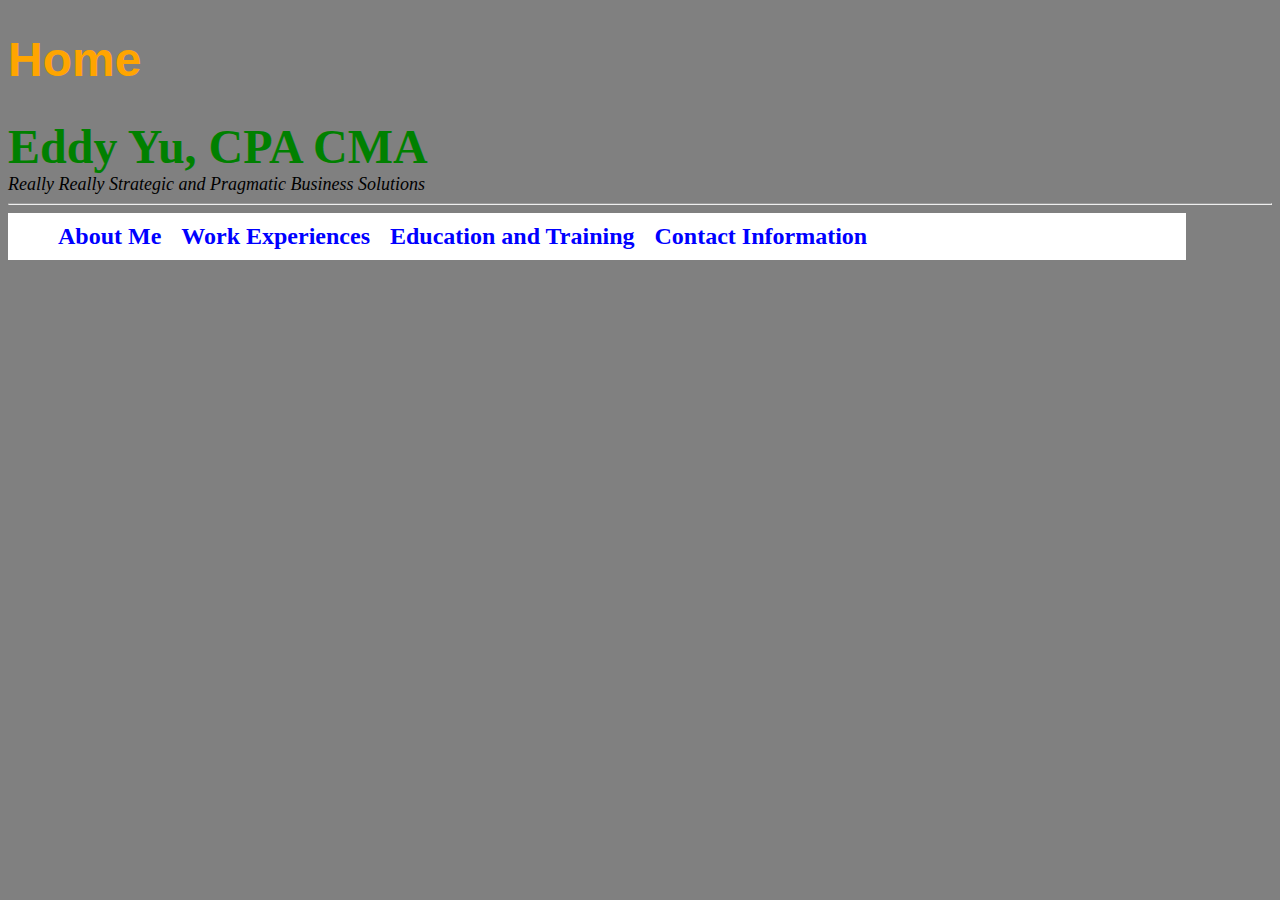
<file: index.html>
<!DOCTYPE html>
<html>

<head>
	<meta charset="utf-8">
	<title>Home - Eddy Yu, CPA CMA</title>
	<link href="style.css" type="text/css" rel="stylesheet" />
</head>

<body>

<header>
	<h1 class="page-title">Home</h1>
	
</header>

<article>

<section>
	<p class="calling-card">Eddy Yu, CPA CMA</p>
	<p class="moto">Really Really Strategic and Pragmatic Business Solutions</p>
</section>


</article>

<hr>

<nav class="nav">

	<ul class="nav-list">
		<li>About Me</li>
		<li>Work Experiences</li>
		<li>Education and Training</li>
		<li>Contact Information</li>
	</ul>

</nav>

</body>

</html>
</file>
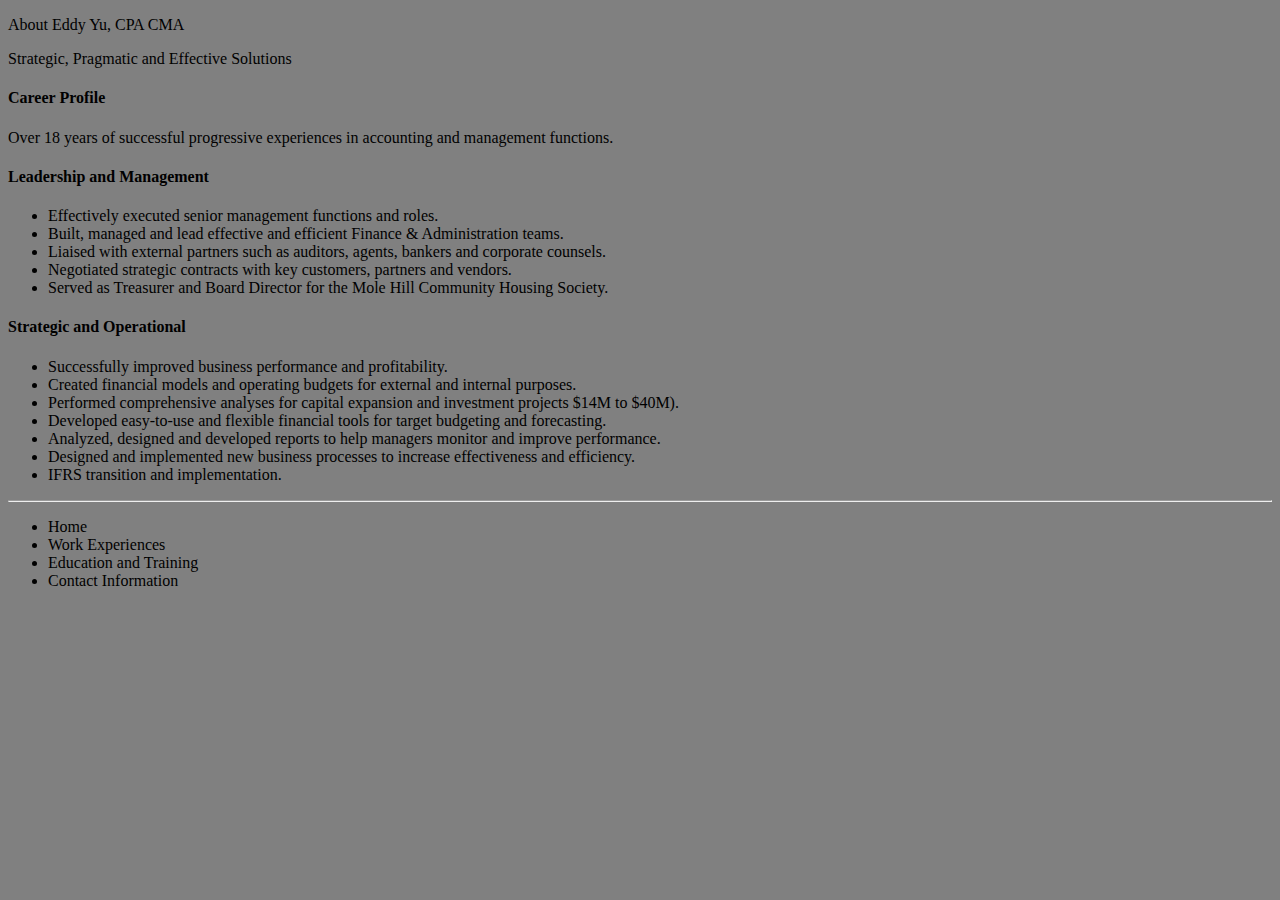
<file: about.html>
<!DOCTYPE html>
<html>

<head>
	<meta charset="utf-8">
	<title>About - Eddy Yu, CPA CMA</title>
	<link rel="stylesheet" href="style.css">
</head>

<body>

<header>
	<p class="page title">About Eddy Yu, CPA CMA</p>
	<p>Strategic, Pragmatic and Effective Solutions</p>
</header>

<article>

<section>

	<h4>Career Profile</h4>
		<p>Over 18 years of successful progressive experiences in accounting and management functions.</p>

	<h4>Leadership and Management</h4>
		<ul>
			<li>Effectively executed senior management functions and roles.
			<li>Built, managed and lead effective and efficient Finance & Administration teams.
			<li>Liaised with external partners such as auditors, agents, bankers and corporate counsels.
			<li>Negotiated strategic contracts with key customers, partners and vendors.
			<li>Served as Treasurer and Board Director for the Mole Hill Community Housing Society.
		</ul>

	<h4>Strategic and Operational</h4>
		<ul>
			<li>Successfully improved business performance and profitability.
			<li>Created financial models and operating budgets for external and internal purposes.</li>
			<li>Performed comprehensive analyses for capital expansion and investment projects $14M to $40M).</li>
			<li>Developed easy-to-use and flexible financial tools for target budgeting and forecasting.</li>
			<li>Analyzed, designed and developed reports to help managers monitor and improve performance.</li>
			<li>Designed and implemented new business processes to increase effectiveness and efficiency.</li>
			<li>IFRS transition and implementation.</li>
		</ul>
<hr>



</section>


</article>

<nav>

<ul>
	<li>Home</li>
	<li>Work Experiences</li>
	<li>Education and Training</li>
	<li>Contact Information</li>
</ul>
</nav>

</body>

</html>
</file>
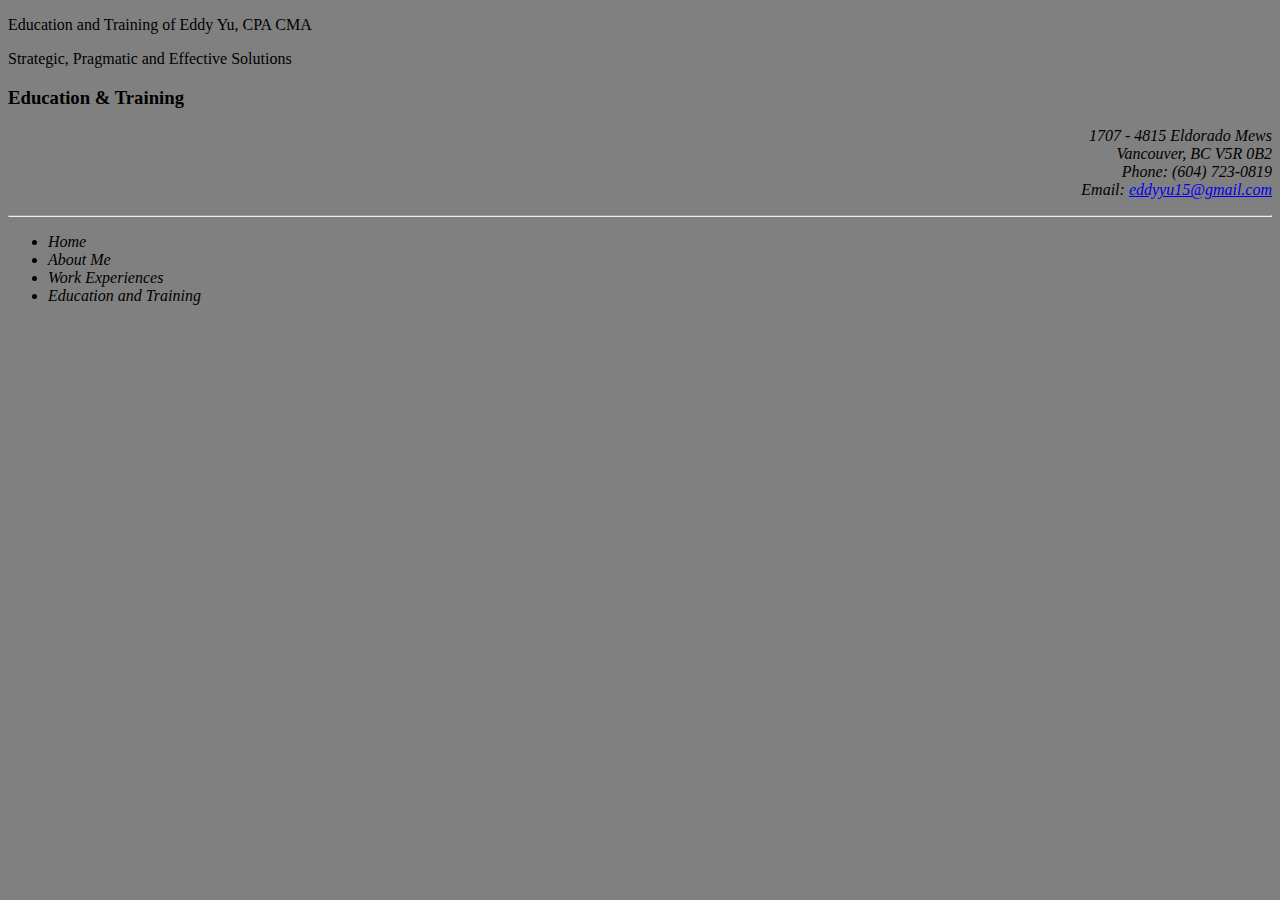
<file: contact_info.html>
<!DOCTYPE html>
<html>

<head>
	<meta charset="utf-8">
	<title>Education & Training - Eddy Yu, CPA CMA</title>
	<link rel="stylesheet" href="style.css">
</head>

<body>

<header>
	<p class="page title">Education and Training of Eddy Yu, CPA CMA</p>
	<p>Strategic, Pragmatic and Effective Solutions</p>
</header>

<h3>Education & Training</h3>

	<p style="text-align:right;"><em>1707 - 4815 Eldorado Mews<br>Vancouver, BC V5R 0B2<br>Phone: (604) 723-0819<br>Email: <a href="mailto:eddyyu15@gmail.com">eddyyu15@gmail.com</a></p>


<hr>

<nav>

<ul>
	<li>Home</li>
	<li>About Me</li>
	<li>Work Experiences</li>
	<li>Education and Training</li>
</ul>
</nav>

</body>

</html>
</file>
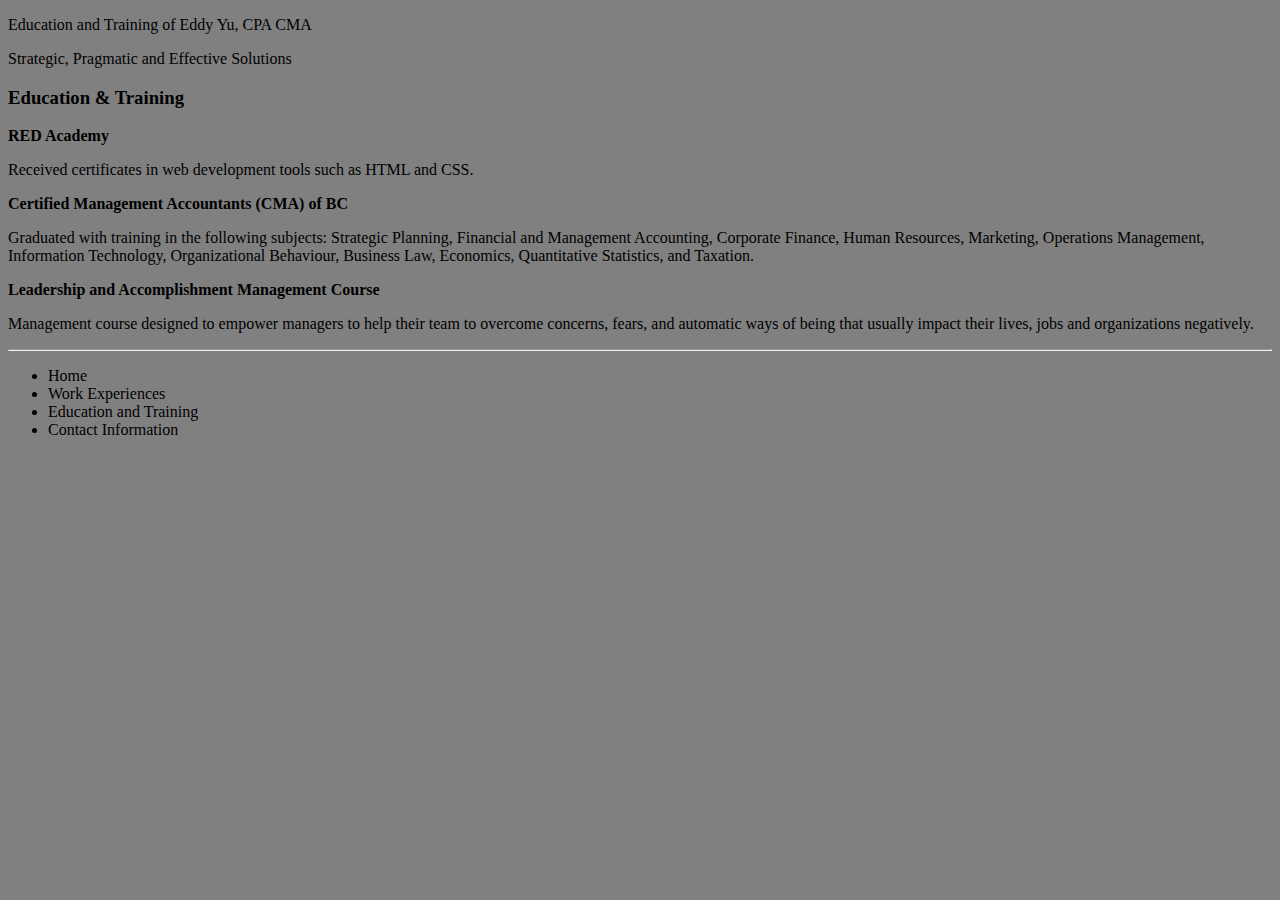
<file: education_training.html>
<!DOCTYPE html>
<html>

<head>
	<meta charset="utf-8">
	<title>Education & Training - Eddy Yu, CPA CMA</title>
	<link rel="stylesheet" href="style.css">
</head>

<body>

<header>
	<p class="page title">Education and Training of Eddy Yu, CPA CMA</p>
	<p>Strategic, Pragmatic and Effective Solutions</p>
</header>

<h3>Education & Training</h3>

<strong>RED Academy</strong>

<p>Received certificates in web development tools such as HTML and CSS.</p>

<strong>Certified Management Accountants (CMA) of BC</strong>
<br>
<p>Graduated with training in the following subjects: Strategic Planning, Financial and Management Accounting, Corporate Finance, Human Resources, Marketing, Operations Management, Information Technology, Organizational Behaviour, Business Law, Economics, Quantitative Statistics, and Taxation.</p>

<strong>Leadership and Accomplishment Management Course</strong>
<p>Management course designed to empower managers to help their team to overcome concerns, fears, and automatic ways of being that usually impact their lives, jobs and organizations negatively.</p>

<hr>

<nav>

<ul>
	<li>Home</li>
	<li>Work Experiences</li>
	<li>Education and Training</li>
	<li>Contact Information</li>
</ul>
</nav>

</body>

</html>
</file>
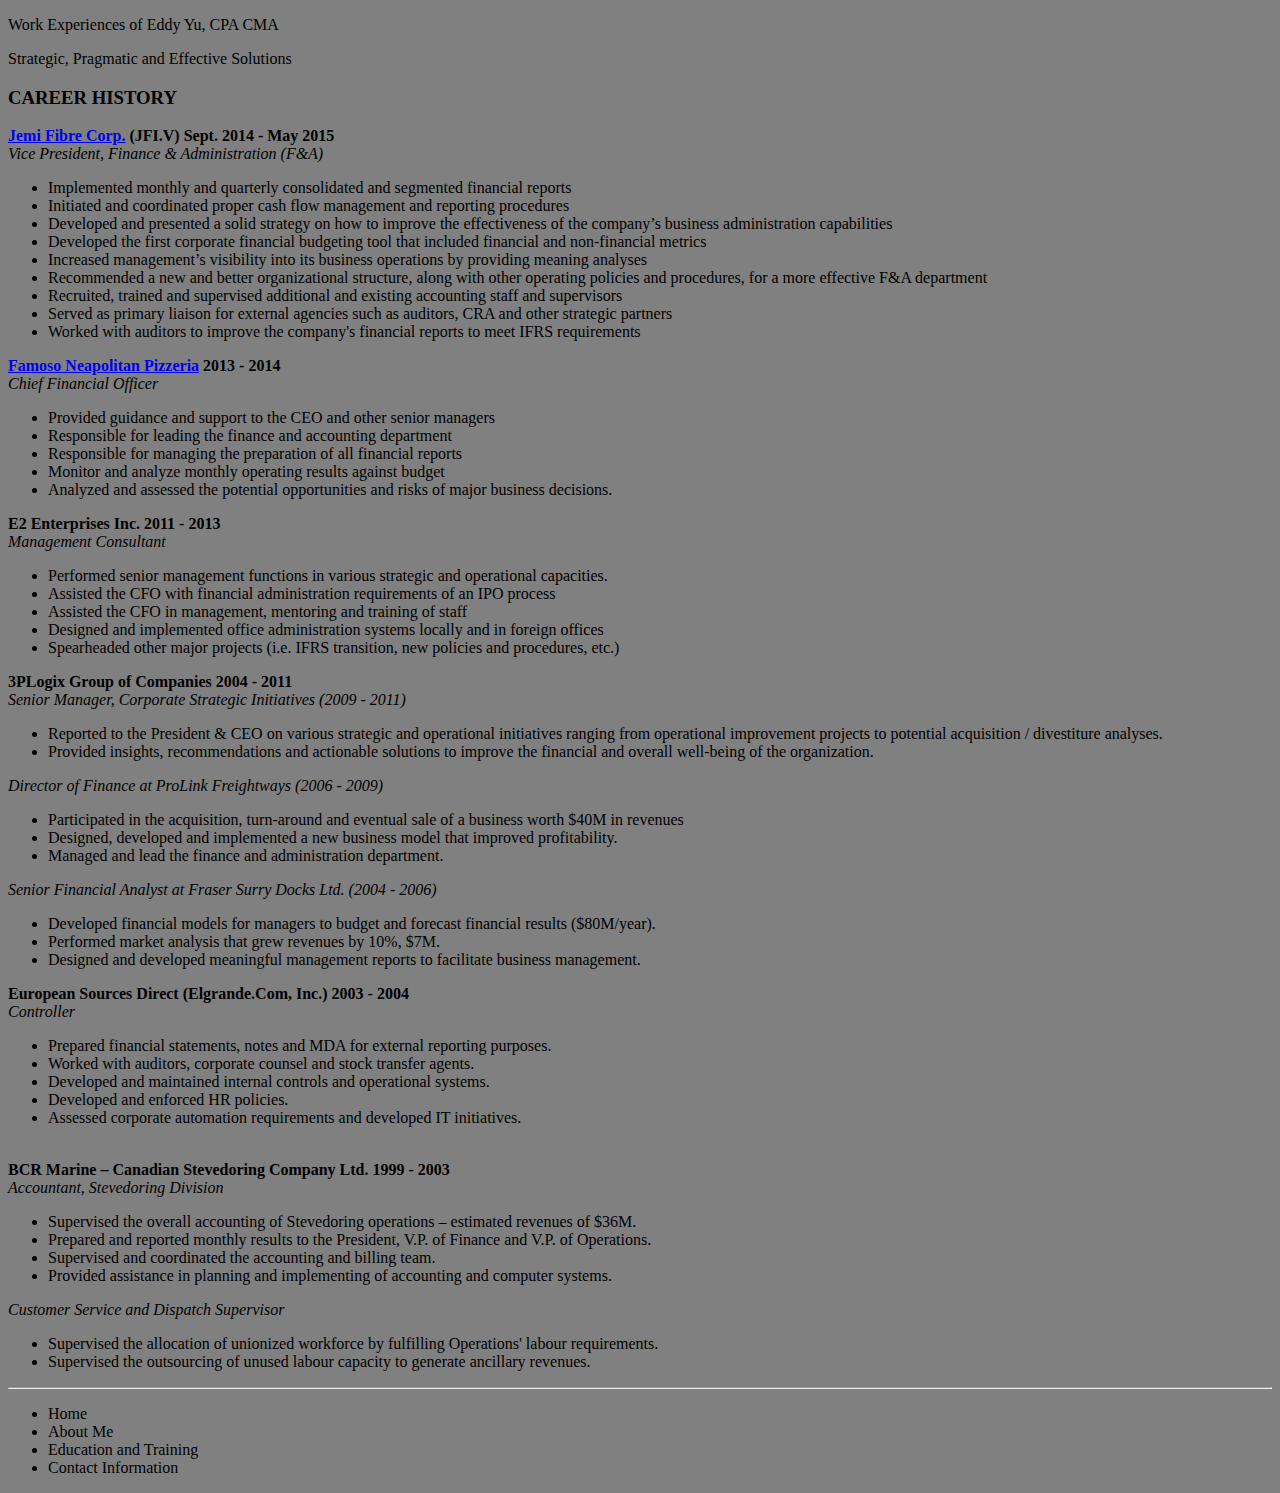
<file: work_experiences.html>
<!DOCTYPE html>
<html>

<head>
	<meta charset="utf-8">
	<title>Work Experiences - Eddy Yu, CPA CMA</title>
	<link rel="stylesheet" href="style.css">
</head>

<body>

<header>
	<p class="page title">Work Experiences of Eddy Yu, CPA CMA</p>
	<p>Strategic, Pragmatic and Effective Solutions</p>
</header>

<h3>CAREER HISTORY</h3>

<strong><a href="http://jemifibre.com/" target="_blank">Jemi Fibre Corp.</a> (JFI.V)			Sept. 2014 - May 2015</strong>
<br>
<em>Vice President, Finance & Administration (F&A)</em>
<ul>
	<li>Implemented monthly and quarterly consolidated and segmented financial reports</li>
	<li>Initiated and coordinated proper cash flow management and reporting procedures</li>
	<li>Developed and presented a solid strategy on how to improve the effectiveness of the company’s business administration capabilities</li>
	<li>Developed the first corporate financial budgeting tool that included financial and non-financial metrics</li>
	<li>Increased management’s visibility into its business operations by providing meaning analyses</li>
	<li>Recommended a new and better organizational structure, along with other operating policies and procedures, for a more effective F&A department</li>
	<li>Recruited, trained and supervised additional and existing accounting staff and supervisors</li>
	<li>Served as primary liaison for external agencies such as auditors, CRA and other strategic partners</li>
	<li>Worked with auditors to improve the company's financial reports to meet IFRS requirements</li>
</ul>

<strong><a href="http://famoso.ca/" target="_blank">Famoso Neapolitan Pizzeria</a>		2013 - 2014</strong>
<br>
<em>Chief Financial Officer</em>
<ul>
	<li>Provided guidance and support to the CEO and other senior managers</li>
	<li>Responsible for leading the finance and accounting department</li>
	<li>Responsible for managing the preparation of all financial reports</li>
	<li>Monitor and analyze monthly operating results against budget</li>
	<li>Analyzed and assessed the potential opportunities and risks of major business decisions.</li>
</ul>

<strong>E2 Enterprises Inc.				2011 - 2013</strong>
<br>
<em>Management Consultant</em>
<ul><li>Performed senior management functions in various strategic and operational capacities.</li>
	<li>Assisted the CFO with financial administration requirements of an IPO process</li>
	<li>Assisted the CFO in management, mentoring and training of staff</li>
	<li>Designed and implemented office administration systems locally and in foreign offices</li>
	<li>Spearheaded other major projects (i.e. IFRS transition, new policies and procedures, etc.)</li>
</ul>

<strong>3PLogix Group of Companies 		2004 - 2011</strong>
<br>
<em>Senior Manager, Corporate Strategic Initiatives (2009 - 2011)</em>
<ul>
	<li>Reported to the President & CEO on various strategic and operational initiatives ranging from operational improvement projects to potential acquisition / divestiture analyses.</li>
	<li>Provided insights, recommendations and actionable solutions to improve the financial and overall well-being of the organization.</li>
</ul>
<em>Director of Finance at ProLink Freightways (2006 - 2009)</em>
<ul><li>Participated in the acquisition, turn-around and eventual sale of a business worth $40M in revenues</li>
	<li>Designed, developed and implemented a new business model that improved profitability.</li>
	<li>Managed and lead the finance and administration department.</li>
</ul>

<em>Senior Financial Analyst at Fraser Surry Docks Ltd. (2004 - 2006)</em>
<ul>
	<li>Developed financial models for managers to budget and forecast financial results ($80M/year).</li>
	<li>Performed market analysis that grew revenues by 10%, $7M.</li>
	<li>Designed and developed meaningful management reports to facilitate business management.</li>
</ul>

<strong>European Sources Direct (Elgrande.Com, Inc.) 2003 - 2004</strong>
<br>
<em>Controller</em>
<ul>
<li>Prepared financial statements, notes and MDA for external reporting purposes.</li>
<li>Worked with auditors, corporate counsel and stock transfer agents.</li>
<li>Developed and maintained internal controls and operational systems.</li>
<li>Developed and enforced HR policies.</li>
<li>Assessed corporate automation requirements and developed IT initiatives.</li>
</ul>
<br>
<strong>BCR Marine – Canadian Stevedoring Company Ltd. 1999 - 2003</strong>
<br>
<em>Accountant, Stevedoring Division</em>
<ul>
<li>Supervised the overall accounting of Stevedoring operations – estimated revenues of $36M.</li>
<li>Prepared and reported monthly results to the President, V.P. of Finance and V.P. of Operations.</li>
<li>Supervised and coordinated the accounting and billing team.</li>
<li>Provided assistance in planning and implementing of accounting and computer systems.</li>
</ul>
<em>Customer Service and Dispatch Supervisor</em>
<ul>
<li>Supervised the allocation of unionized workforce by fulfilling Operations' labour requirements.</li>
<li>Supervised the outsourcing of unused labour capacity to generate ancillary revenues.</li>
</ul>

<hr>

<nav>

<ul>
	<li>Home</li>
	<li>About Me</li>
	<li>Education and Training</li>
	<li>Contact Information</li>
</ul>
</nav>

</body>

</html>
</file>
<file: style.css>
html {
	background-color: gray;

}

h1 {
	font-size: 48px;
	font-family: Helvetica;
	color: orange;
}

.calling-card {
	font-family: Times;
	font-size: 48px;
	font-weight: bold;
	color: green;
	margin: auto;
}

.moto {
	font-style: italic;
	font-size: 18px;
	margin: auto;
}

nav {
	list-style-type: none;
	padding: 0;

}

.nav-list {
	font-weight: bold;
	font-size: 24px;
	color: blue;
	background-color: white;
	list-style-type: none;
	float: left;
	width: 90%;
	margin: 0 auto;

}

.nav-list > li {
	float: left;
	padding: 10px 10px;
}
</file>
